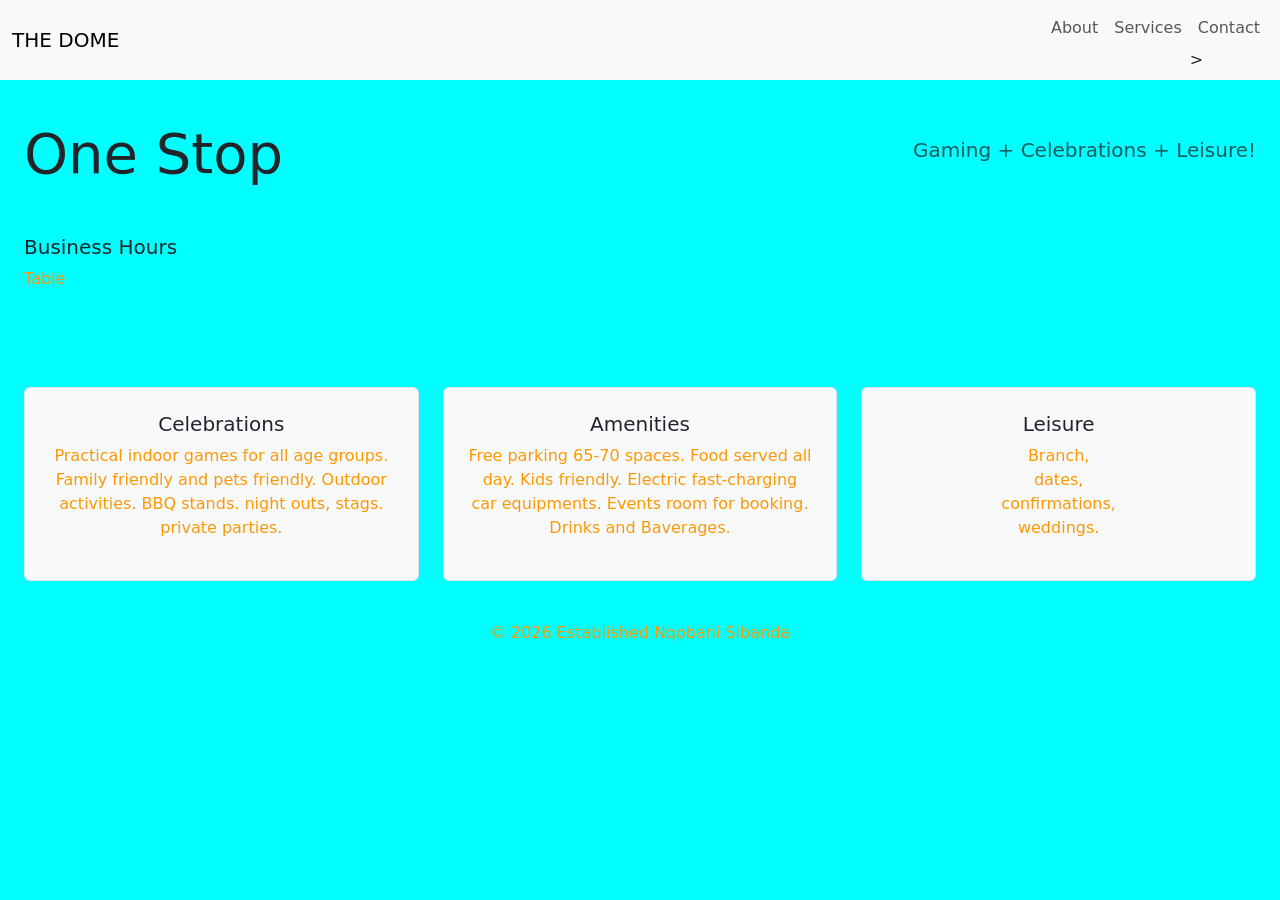
<file: index.html>
<!DOCTYPE html>
<html lang="en">
<head>
    <meta charset="UTF-8">
    <meta name="viewport" content="width=device-width, initial-scale=1.0">
    <title>Web-Design-Assessment</title>
    <link
      href="https://cdn.jsdelivr.net/npm/bootstrap@5.3.3/dist/css/bootstrap.min.css"
      rel="stylesheet">
      <link rel="stylesheet" href="style.css">
</head>
<body>
<nav class="navbar navbar-expand-lg navbar-light bg-light mb-4">
<div class="container-fluid">
    <a class="navbar-brand" href="#">THE DOME</a>
<div class="collapse navbar-collapse" id="navbarNav">
    <ul class="navbar-nav ms-auto">
        <li class="nav-item">
          <a class="nav-link" href="#">About</a>
        </li>
        <li class="nav-item">
          <a class="nav-link" href="#">Services</a>
        </li>
        <li class="nav-item">
          <a class="nav-link" href="">Contact</a>>
        </li>
    </ul>
</div>
</div>
</nav>
    <header>
  <h1 class="display-4">One Stop</h1>
  <p class="lead text-muted">Gaming + Celebrations + Leisure!</p>
    </header>
    <main>
        <h5>Business Hours</h5>
        <p>Table</p>
    </main>
<section class="mt-5">
  <div class="row g-4">
    <div class="col-md-4">
      <div class="p-4 border rounded text-center bg-light">
        <h5>Celebrations</h5>
        <p>Practical indoor games for all age groups. Family friendly and pets friendly. Outdoor activities. BBQ stands.
            night outs, stags. private parties. </p>
      </div>
    </div>

    <div class="col-md-4">
      <div class="p-4 border rounded text-center bg-light">
        <h5>Amenities</h5>
        <p>Free parking 65-70 spaces. Food served all day. Kids friendly. Electric fast-charging car equipments.
           Events room for booking. Drinks and Baverages.   </p>
      </div>
    </div>

    <div class="col-md-4">
      <div class="p-4 border rounded text-center bg-light">
        <h5>Leisure</h5>
        <p>Branch,<br> dates, <br> confirmations,<br> weddings.  </p>
      </div>
    </div>
  </div>
</section>
<footer>
    <p>&copy; 2026 Established Nqobani Sibanda</p>
</footer>
</body>
</html>
</file>
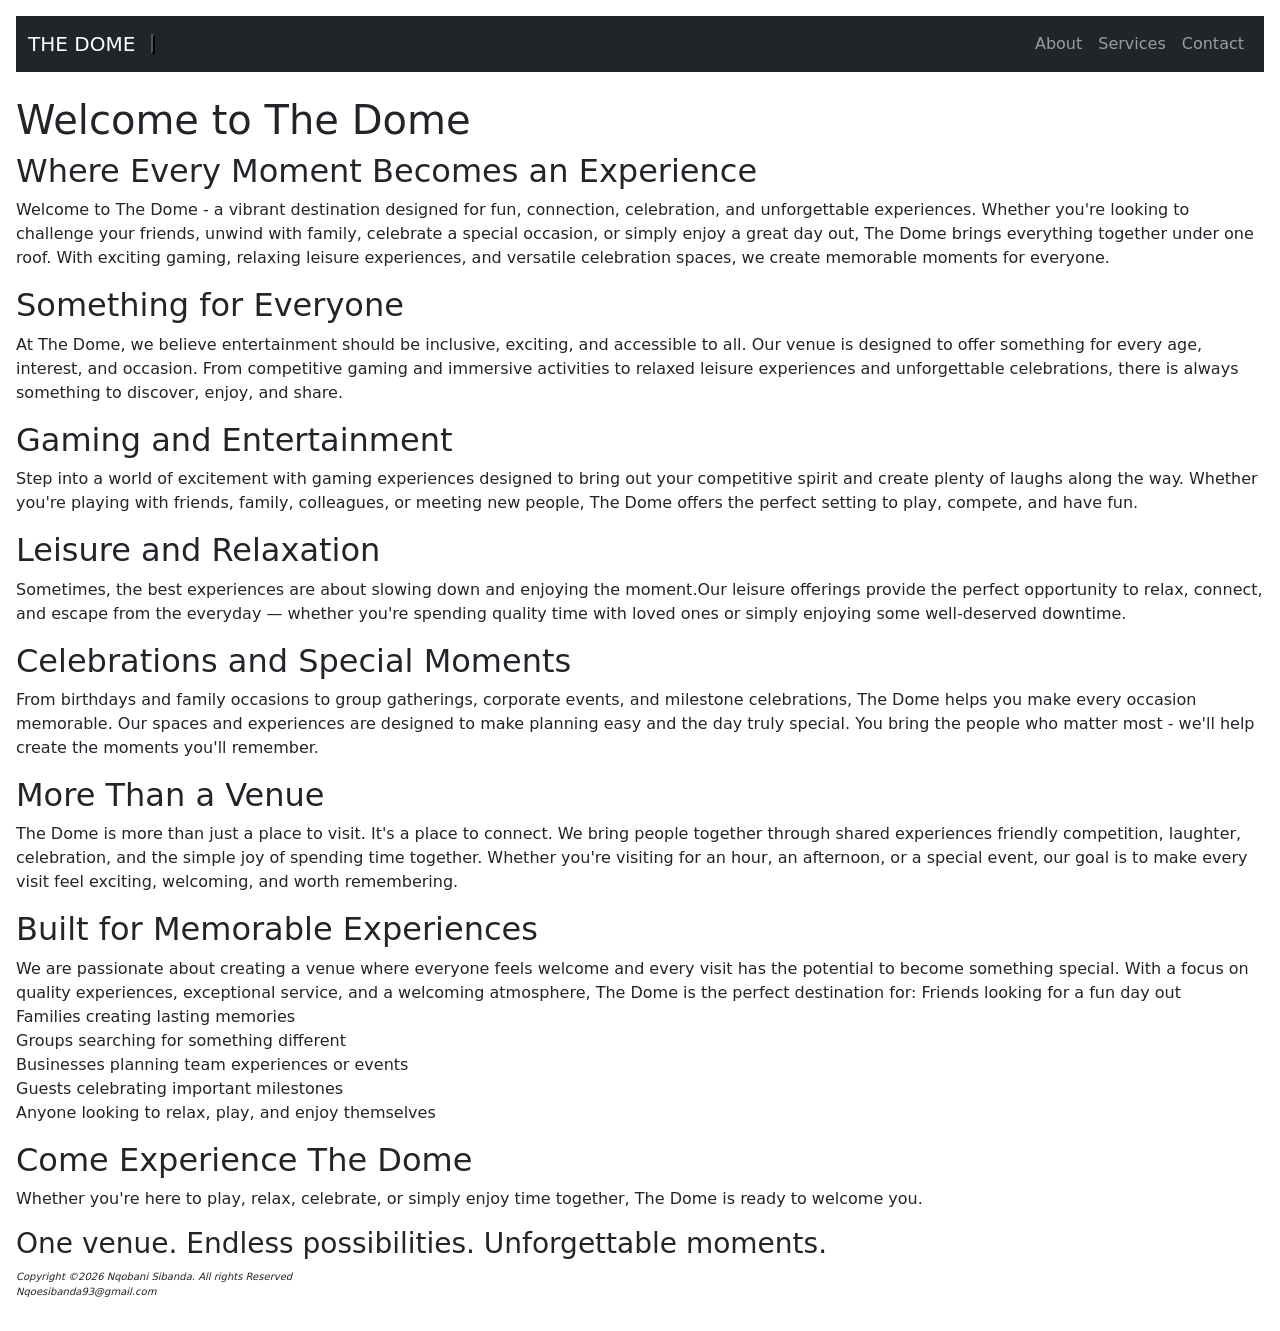
<file: Accessible-Form/Home/About-Page/index.html>
<!DOCTYPE html>
<html lang="en">
<head>
    <meta charset="UTF-8">
    <meta name="viewport" content="width=device-width, initial-scale=1.0">
    <title>ABOUT PAGE</title>
    <link rel="stylesheet" href="style.css">
     <link href="https://cdn.jsdelivr.net/npm/bootstrap@5.0.2/dist/css/bootstrap.min.css"
      rel="stylesheet" integrity="sha384-EVSTQN3/azprG1Anm3QDgpJLIm9Nao0Yz1ztcQTwFspd3yD65VohhpuuCOmLASjC"
      crossorigin="anonymous">
</head>
<body>

    <!--navigation menu-->
  <nav class="navbar navbar-expand-lg navbar-dark bg-dark mb-4">
    <div class="container-fluid">
      <a class="navbar-brand" href="http://127.0.0.1:5500/Brand-Name-The-Dome/index.html">THE DOME</a>
      <button
          type="button"
          class="navbar toggler"
          data-bs-toggle="collapse"
          data-bs-target="#navbarNav">
          <span class="navbar-togler-icon"></span>
      </button>
      <div class="collapse navbar-collapse" id="navbarNav">
    <ul class="navbar-nav ms-auto">
        <li class="nav-item">
          <a class="nav-link" href="http://127.0.0.1:5500/Home/About-Page/index.html">About</a>
        </li>
        <li class="nav-item">
          <a class="nav-link" href="#">Services</a>
        </li>
        <li class="nav-item">
          <a class="nav-link" href="http://127.0.0.1:5500/index.html">Contact</a>
        </li>
    </ul>
</div>
</div>
  </nav>

    <header>
        <h1>Welcome to The Dome</h1>
    </header>

<main>
<h2>Where Every Moment Becomes an Experience</h2>
<p>
    Welcome to The Dome - a vibrant destination designed for
    fun, connection, celebration,
    and unforgettable experiences.
    Whether you're looking to challenge your friends,
    unwind with family,
    celebrate a special occasion,
    or simply enjoy a great day out,
    The Dome brings everything together under one roof.
    With exciting gaming, relaxing leisure experiences,
    and versatile celebration spaces,
    we create memorable moments for everyone.
</p>
<h2>Something for Everyone</h2>
<p>
    At The Dome, we believe entertainment should be inclusive,
    exciting, and accessible to all.
    Our venue is designed to offer something for every age,
    interest, and occasion.
    From competitive gaming and immersive activities to relaxed
    leisure experiences and unforgettable celebrations,
    there is always something to discover, enjoy, and share.
</p>
<h2>Gaming and Entertainment</h2>
<p>
    Step into a world of excitement with gaming experiences
    designed to bring out your competitive spirit
    and create plenty of laughs along the way.
    Whether you're playing with friends, family,
    colleagues, or meeting new people,
    The Dome offers the perfect setting to play,
    compete, and have fun.
</p>
<h2>Leisure and Relaxation</h2>
<p>
    Sometimes, the best experiences are about slowing down
    and enjoying the moment.Our leisure offerings provide the perfect
    opportunity to relax, connect, and escape from the everyday
    — whether you're spending quality time with loved ones or
    simply enjoying some well-deserved downtime.
</p>
<h2>Celebrations and Special Moments</h2>
<p>
    From birthdays and family occasions to group gatherings,
    corporate events, and milestone celebrations,
    The Dome helps you make every occasion memorable.
    Our spaces and experiences are designed to make
    planning easy and the day truly special.
    You bring the people who matter most -
    we'll help create the moments you'll remember.
</p>
<h2>More Than a Venue</h2>
<p>
    The Dome is more than just a place to visit. It's a place to connect.
    We bring people together through shared experiences
    friendly competition, laughter, celebration, and the simple joy of
    spending time together. Whether you're visiting for an hour, an afternoon,
    or a special event, our goal is to make every visit feel exciting,
    welcoming, and worth remembering.
</p>
<h2>Built for Memorable Experiences</h2>
<p>
    We are passionate about creating a venue where everyone feels welcome and
    every visit has the potential to become something special.
    With a focus on quality experiences, exceptional service, and a welcoming atmosphere,
    The Dome is the perfect destination for:
    Friends looking for a fun day out<br>
    Families creating lasting memories<br>
    Groups searching for something different<br>
    Businesses planning team experiences or events<br>
    Guests celebrating important milestones<br>
    Anyone looking to relax, play, and enjoy themselves
</p>
<h2>Come Experience The Dome</h2>
<p>
    Whether you're here to play, relax, celebrate, or simply enjoy time together,
    The Dome is ready to welcome you.
</p>
</main>
<h3>One venue. Endless possibilities. Unforgettable moments.</h3>

<footer>
     <p>Copyright &copy;2026 Nqobani Sibanda. All rights Reserved<br>
        <em>Nqoesibanda93@gmail.com</em>
     </p>
</footer>

<script
    src="https://cdn.jsdelivr.net/npm/bootstrap@5.0.2/dist/js/bootstrap.bundle.min.js"
    integrity="sha384-MrcW6ZMFYlzcLA8Nl+NtUVF0sA7MsXsP1UyJoMp4YLEuNSfAP+JcXn/tWtIaxVXM"
    crossorigin="anonymous">
</script>

</body>
</html>
</file>
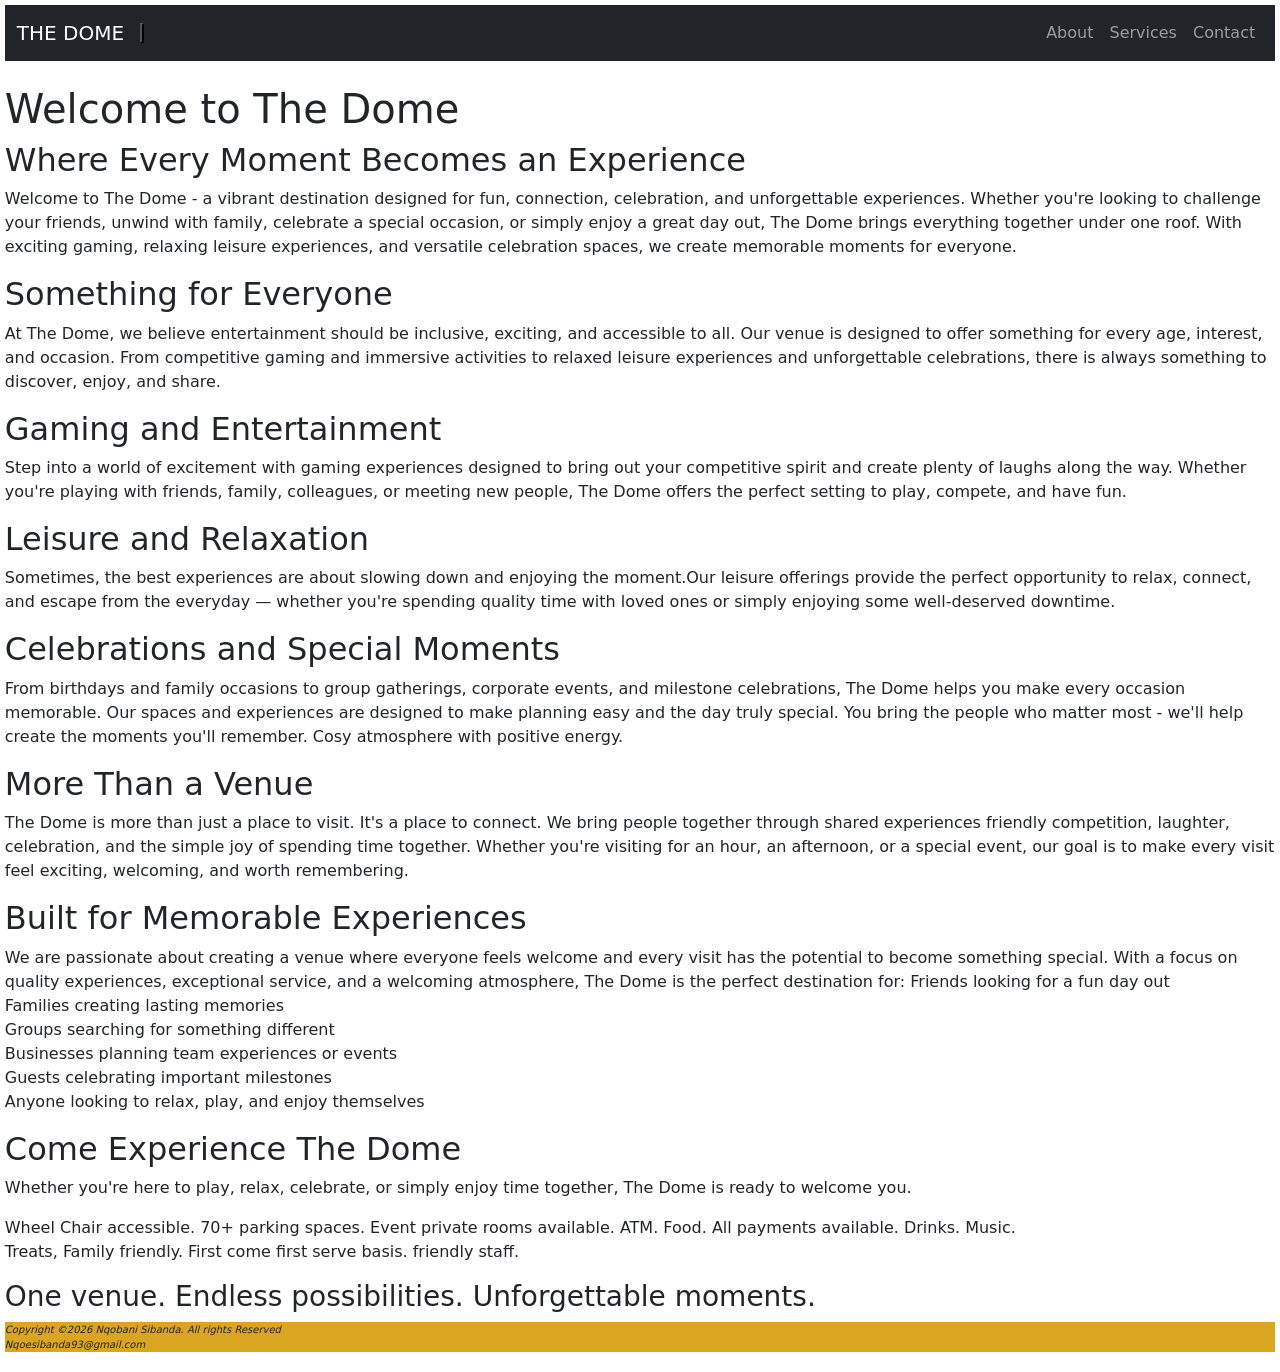
<file: Accessible-Form/Home/Services-Page/index.html>
<!DOCTYPE html>
<html lang="en">
<head>
    <meta charset="UTF-8">
    <meta name="viewport" content="width=device-width, initial-scale=1.0">
    <title>ABOUT PAGE</title>
    <link rel="stylesheet" href="style.css">
     <link href="https://cdn.jsdelivr.net/npm/bootstrap@5.0.2/dist/css/bootstrap.min.css"
      rel="stylesheet" integrity="sha384-EVSTQN3/azprG1Anm3QDgpJLIm9Nao0Yz1ztcQTwFspd3yD65VohhpuuCOmLASjC"
      crossorigin="anonymous">
</head>
<body>

    <!--navigation menu-->
  <nav class="navbar navbar-expand-lg navbar-dark bg-dark mb-4">
    <div class="container-fluid">
      <a class="navbar-brand" href="http://127.0.0.1:5500/Home/index.html">THE DOME</a>
      <button
          type="button"
          class="navbar toggler"
          data-bs-toggle="collapse"
          data-bs-target="#navbarNav">
          <span class="navbar-togler-icon"></span>
      </button>
      <div class="collapse navbar-collapse" id="navbarNav">
    <ul class="navbar-nav ms-auto">
        <li class="nav-item">
          <a class="nav-link" href="http://127.0.0.1:5500/About-Page/index.html">About</a>
        </li>
        <li class="nav-item">
          <a class="nav-link" href="http://127.0.0.1:5500/Home/Services-Page/index.html">Services</a>
        </li>
        <li class="nav-item">
          <a class="nav-link" href="http://127.0.0.1:5500/index.html">Contact</a>
        </li>
    </ul>
</div>
</div>
  </nav>

    <header>
        <h1>Welcome to The Dome</h1>
    </header>

<main>
<h2>Where Every Moment Becomes an Experience</h2>
<p>
    Welcome to The Dome - a vibrant destination designed for
    fun, connection, celebration,
    and unforgettable experiences.
    Whether you're looking to challenge your friends,
    unwind with family,
    celebrate a special occasion,
    or simply enjoy a great day out,
    The Dome brings everything together under one roof.
    With exciting gaming, relaxing leisure experiences,
    and versatile celebration spaces,
    we create memorable moments for everyone.
</p>
<h2>Something for Everyone</h2>
<p>
    At The Dome, we believe entertainment should be inclusive,
    exciting, and accessible to all.
    Our venue is designed to offer something for every age,
    interest, and occasion.
    From competitive gaming and immersive activities to relaxed
    leisure experiences and unforgettable celebrations,
    there is always something to discover, enjoy, and share.
</p>
<h2>Gaming and Entertainment</h2>
<p>
    Step into a world of excitement with gaming experiences
    designed to bring out your competitive spirit
    and create plenty of laughs along the way.
    Whether you're playing with friends, family,
    colleagues, or meeting new people,
    The Dome offers the perfect setting to play,
    compete, and have fun.
</p>
<h2>Leisure and Relaxation</h2>
<p>
    Sometimes, the best experiences are about slowing down
    and enjoying the moment.Our leisure offerings provide the perfect
    opportunity to relax, connect, and escape from the everyday
    — whether you're spending quality time with loved ones or
    simply enjoying some well-deserved downtime.
</p>
<h2>Celebrations and Special Moments</h2>
<p>
    From birthdays and family occasions to group gatherings,
    corporate events, and milestone celebrations,
    The Dome helps you make every occasion memorable.
    Our spaces and experiences are designed to make
    planning easy and the day truly special.
    You bring the people who matter most -
    we'll help create the moments you'll remember.
    Cosy atmosphere with positive energy.
</p>
<h2>More Than a Venue</h2>
<p>
    The Dome is more than just a place to visit. It's a place to connect.
    We bring people together through shared experiences
    friendly competition, laughter, celebration, and the simple joy of
    spending time together. Whether you're visiting for an hour, an afternoon,
    or a special event, our goal is to make every visit feel exciting,
    welcoming, and worth remembering.
</p>
<h2>Built for Memorable Experiences</h2>
<p>
    We are passionate about creating a venue where everyone feels welcome and
    every visit has the potential to become something special.
    With a focus on quality experiences, exceptional service, and a welcoming atmosphere,
    The Dome is the perfect destination for:
    Friends looking for a fun day out<br>
    Families creating lasting memories<br>
    Groups searching for something different<br>
    Businesses planning team experiences or events<br>
    Guests celebrating important milestones<br>
    Anyone looking to relax, play, and enjoy themselves
</p>
<h2>Come Experience The Dome</h2>
<p>
    Whether you're here to play, relax, celebrate, or simply enjoy time together,
    The Dome is ready to welcome you.
</p>
<p>Wheel Chair accessible. 70+ parking spaces. Event private rooms available. ATM. Food. All payments available. Drinks. Music.<br>Treats, Family friendly. First come first serve basis. friendly staff. </p>
</main>
<h3>One venue. Endless possibilities. Unforgettable moments.</h3>

<footer>
     <p>Copyright &copy;2026 Nqobani Sibanda. All rights Reserved<br>
        <em>Nqoesibanda93@gmail.com</em>
     </p>
</footer>

<script
    src="https://cdn.jsdelivr.net/npm/bootstrap@5.0.2/dist/js/bootstrap.bundle.min.js"
    integrity="sha384-MrcW6ZMFYlzcLA8Nl+NtUVF0sA7MsXsP1UyJoMp4YLEuNSfAP+JcXn/tWtIaxVXM"
    crossorigin="anonymous">
</script>

</body>
</html>
</file>
<file: style.css>
* {
  box-sizing: border-box;
}

header,
main,
section,
aside,
footer {
  padding: 1rem;
  margin: 0.5rem;
}

header nav {
  display: flex;
  gap: 1rem;
}

header {
  display: flex;
  justify-content: space-between;
  align-items: center;
}

nav a:hover {
  text-decoration: underline;
  color:#ff9800;
}

a:focus {
  outline: 2px solid #ff9800;
  outline-offset: 2px;
}

footer {
  text-align: center;
  text-align: center;
  margin: 0;
  clear: both;
}

P {
    color: #ff9800;
}

body {
    background-color: aqua;
}
</file>
<file: Accessible-Form/Home/About-Page/style.css>
* {
  box-sizing: border-box;
}

body{
    font-family: 'Franklin Gothic Medium', 'Arial Narrow', Arial, sans-serif;
    padding: 1rem;
     margin: 0.5rem;
     font-size: medium; 
     background-color: khaki;
     text-align: center;
     margin-top: 0.1rem;   
}

h2 {
    margin-bottom: 1rem;
}

p {
    margin-top: 0.01;
}

@media (max-width: 600px) {
  body {
    
body {
    margin:auto;
    font-size: 1rem;
    line-height: 1.6;
    padding: 1rem;
  }
}

  h1 {
    font-size: 1.5rem;
  }
}

footer{
    clear: both;
    font-style: italic;
    font-size: x-small;
}
</file>
<file: Accessible-Form/Home/Services-Page/style.css>
* {
  box-sizing: border-box;
}

body{
    font-family: 'Franklin Gothic Medium', 'Arial Narrow', Arial, sans-serif;
    padding: 0.3rem;
     margin: 0.5rem;
     font-size: medium; 
     text-align: center;
     margin-top: 0.1rem;   
}

h2 {
    margin-bottom: 1rem;
}

p {
    margin-top: 0.01;
}

@media (max-width: 600px) {
  body {
    
body {
    margin:auto;
    font-size: 1rem;
    line-height: 1.6;
    padding: 1rem;
  }
}

  h1 {
    font-size: 1.5rem;
  }
}

footer{
    clear: both;
    font-style: italic;
    font-size: x-small;
    background-color: goldenrod;
}
</file>
